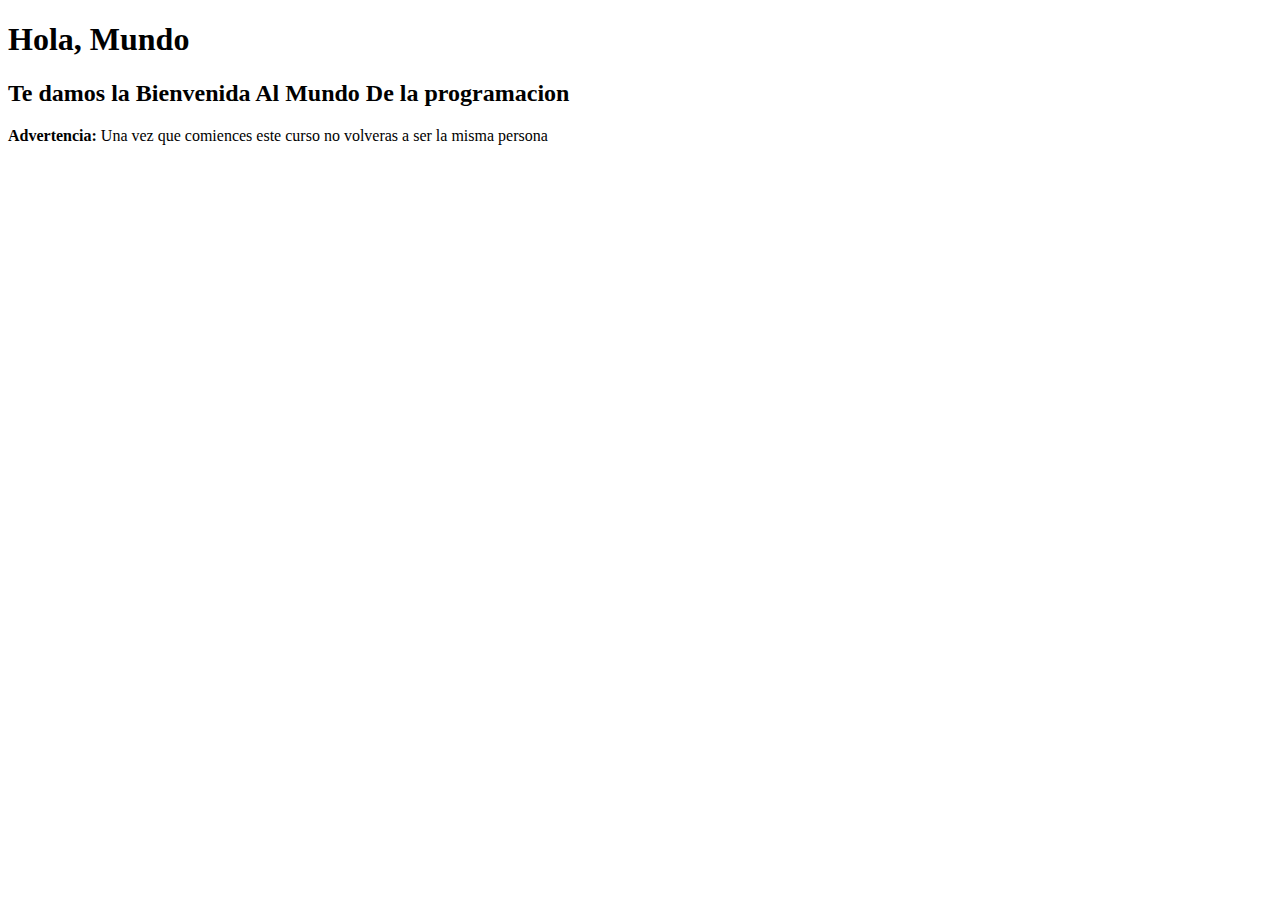
<file: index.html>
<!DOCTYPE html>
<html lang="en">
<head>
    <meta charset="UTF-8">
    <meta http-equiv="X-UA-Compatible" content="IE=edge">
    <meta name="viewport" content="width=device-width, initial-scale=1.0">
    <title>Mi proyecto web</title>
</head>
<body>
    <h1>Hola, Mundo</h1>
    <h2>Te damos la Bienvenida Al Mundo De la programacion</h2>
    <p>
        <b>Advertencia:</b>
        Una vez que comiences este curso no volveras a ser la misma persona
    </p>
</body>
</html>
</file>
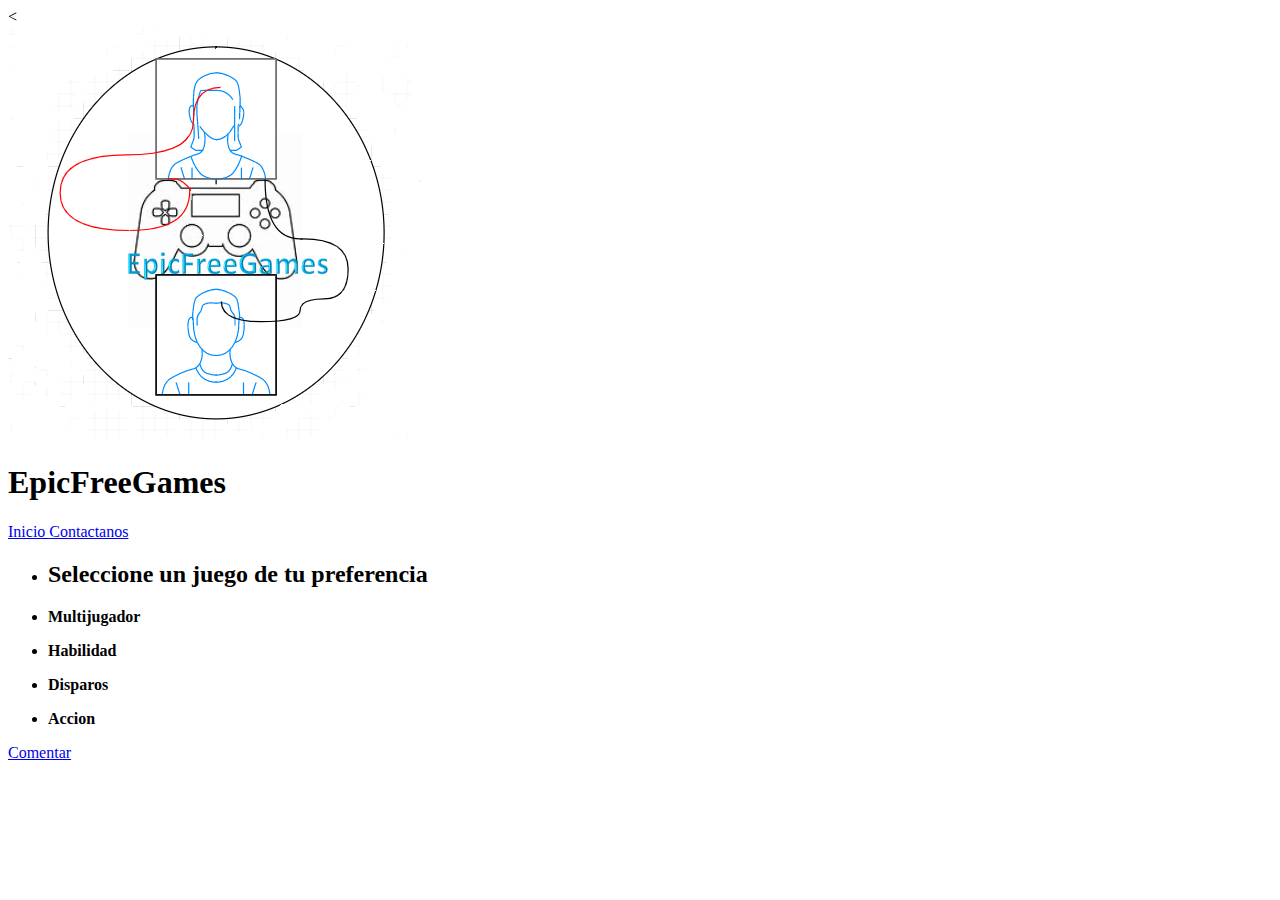
<file: EpicFreeGames.html>
<!DOCTYPE html>
<html lang="en"> 
<head>
    <meta charset="UTF-8">
    <meta http-equiv="X-UA-Compatible" content="IE=edge">
    <meta name="viewport" content="width=device-width, initial-scale=1.0">
    <<title>¡Bienvenidos a EpicFreeGames!!</title>
</head>
<body>
 <header>
  <img id="logo" src="img-epicfreegames/logo.png" alt="logo">  
  <h1>EpicFreeGames</h1>
 </header>
 <nav>
  <a href="#">Inicio </a>
  <a href="#">Contactanos</a>   
 </nav>
   <main>
     <div id="EpicFreeGames">
      <div id="left">
        <div class="display">   
        <div id="dpad"></div>
        <div id="btn-circle"></div>
      </div>
      <div id="right">
         <div class="display">
           <ul>
            <li>
                <p> <h2>Seleccione un juego de tu preferencia</h2></p>
            </li>      

        <li>
        <b><p>Multijugador</p> </b>
        </li>
        <li>
        <b> <p>Habilidad</p> </b>
        </li>
        <li>
        <b> <p>Disparos</p> </b>
        </li>
        <li>
            <b> <p>Accion</p> </b>
        </li>
        
        </ul>   
      </div>
      <div id="pad">
        <div class="btn"></div>
        <div class="btn"></div>
        <div class="btn"></div>
        <div class="btn"></div>
        <div class="btn"></div>
        <div class="btn"></div>
        <div class="btn"></div>
        <div class="btn"></div>
        <nav>
            <a href="#">Comentar</a>
        </nav
      </div>
    </div>   
   </div>
  </main>   
</body>
</head>
<body>
</html>
</file>
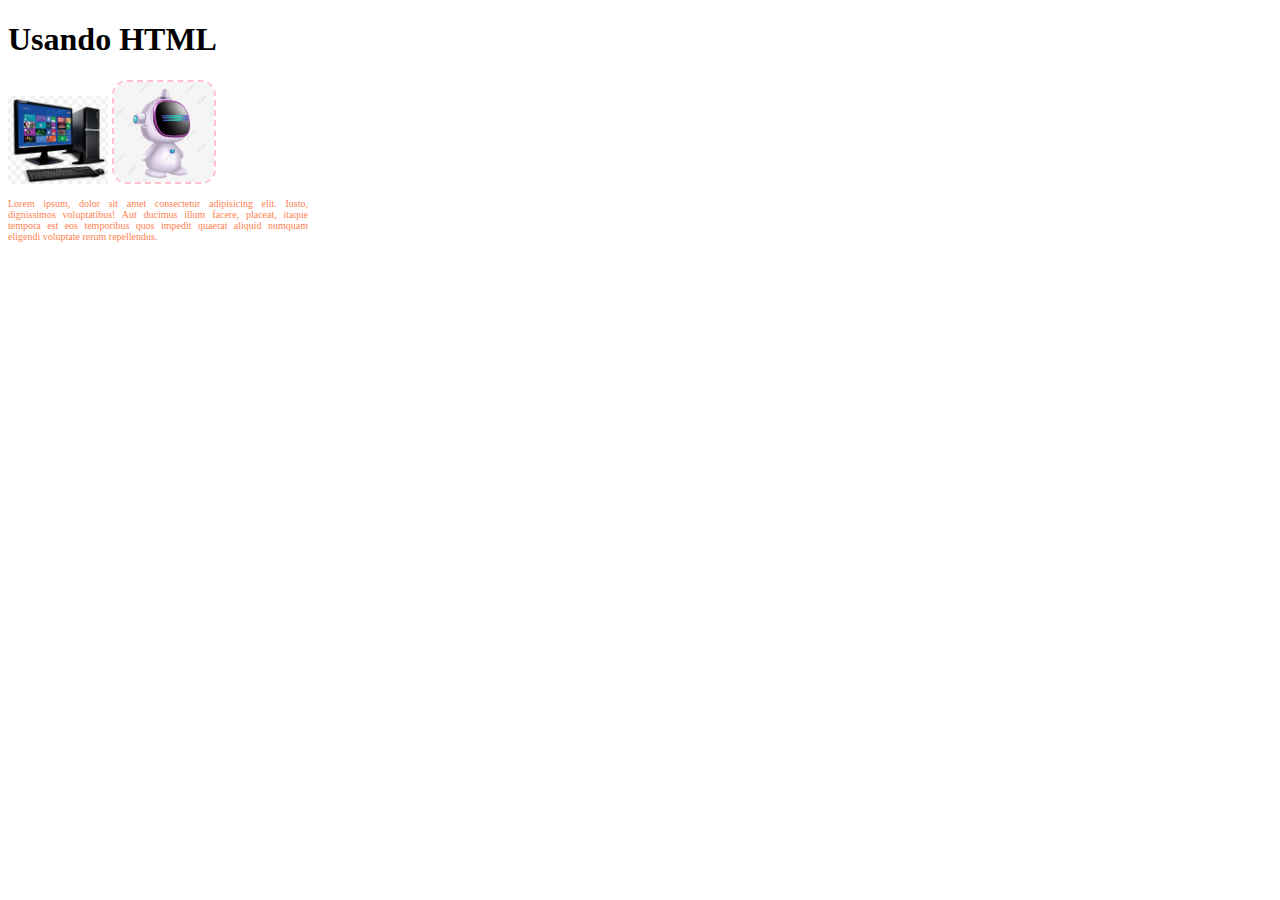
<file: Usando HTML.html>
<!DOCTYPE html>
<html lang="es">
<head>
    <meta charset="UTF-8">
    <meta http-equiv="X-UA-Compatible" content="IE=edge">
    <meta name="viewport" content="width=device-width, initial-scale=1.0">
    <title>Usando HTML</title>
</head>
<body>
    <header>

    </header>

    <main>
        <h1>Usando HTML</h1>
        <img src="img/computadora.png" alt="computadora" width="100px" style="background-color: cadetblue;">
        <img src="img/robot.jpg" alt="robot" width="100px" style="border:2px dashed pink; border-radius: 15px;"> 

        <p style=" width:300px; font-size: 10px; text-align: justify; color: coral;">Lorem ipsum, dolor sit amet consectetur adipisicing elit. Iusto, dignissimos voluptatibus! Aut ducimus illum facere, placeat, itaque tempora est eos temporibus quos impedit quaerat aliquid numquam eligendi voluptate rerum repellendus.</p>
    </main>
</body>
</html>
</file>
